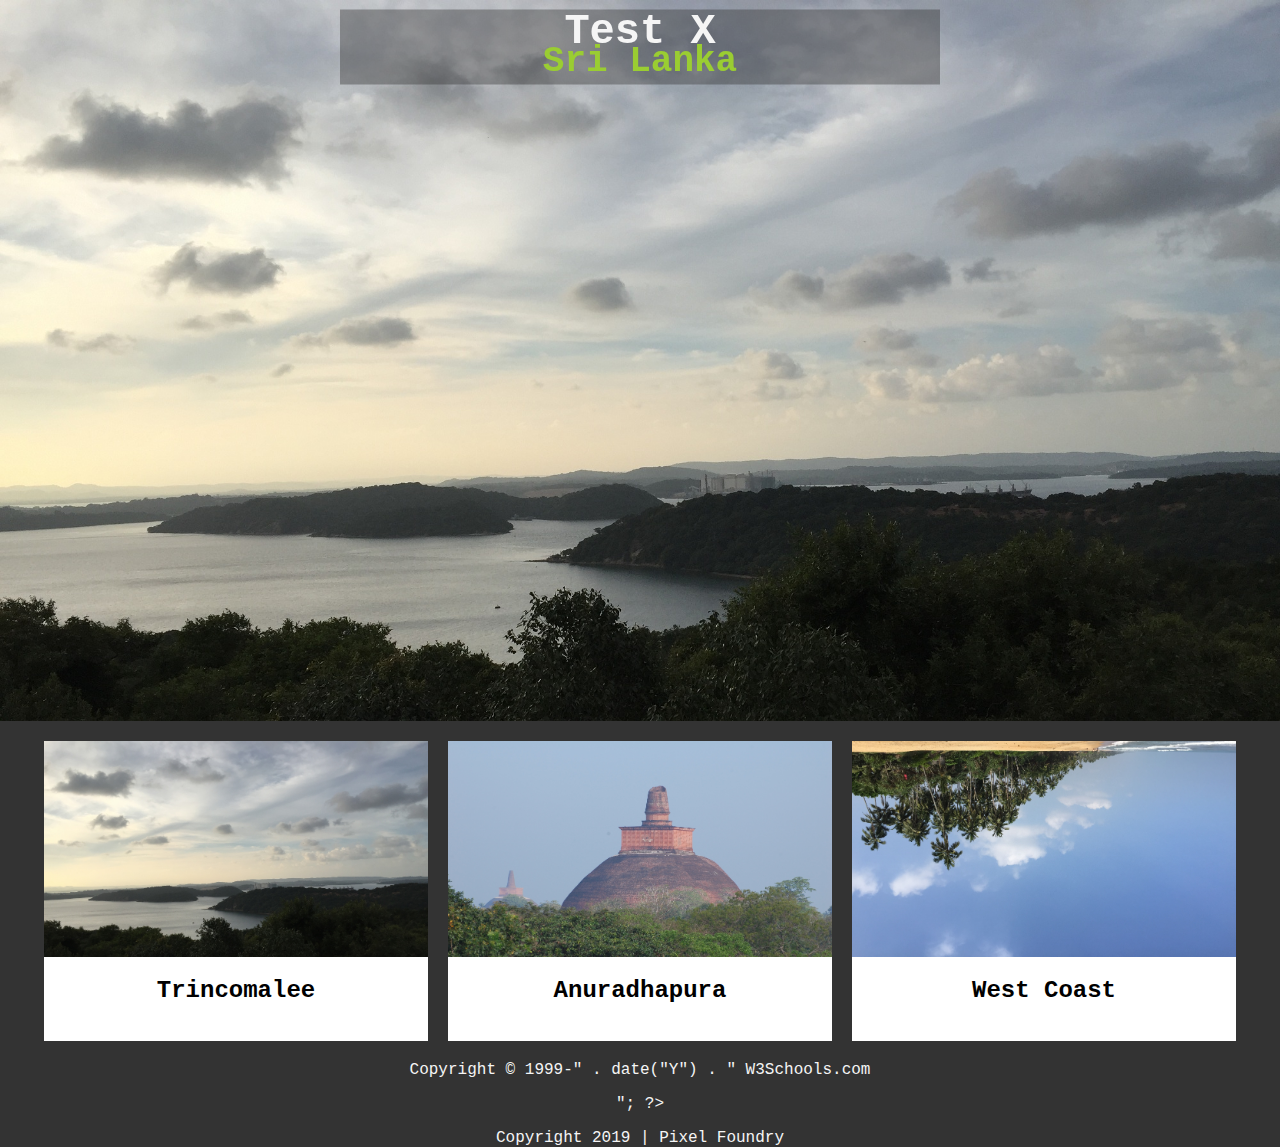
<file: OLD/x/index.html>
<html>
<head>
    <title>Text X</title>
    <meta name="viewport" content="width=device-width, initial-scale=1" />
    <link rel="stylesheet" type="text/css" href="styles.css">
</head>
<body>
 <script>document.body.className += ' fade-out';</script>

    <div class="container">
        <div class="mainView fade">
            <img src="images/Trincobay.jpg" alt="Trinco Bay">
        </div>
        <div class="mainView fade">
            <img src="images/AnpTemples.jpg" alt="Trinco Bay">
        </div>
        <div class="mainView fade">
            <img src="images/Wadduwa.jpg" alt="Trinco Bay">
        </div>    

        <div class="strip">
            <div class="dest_a">
                <div class="dest_img">
                   <img src="images/Trincobay.jpg" alt="Trinco Bay">
                </div>
                <div>
                    <h2>Trincomalee</h2>
                </div>
            </div>
            <div class="dest_b">
                <a href="/anuradhapura.html">
                    <div class="dest_img">
                       <img src="images/AnpTemples.jpg" alt="Trinco Bay">
                    </div>
                    <div>
                        <h2>Anuradhapura</h2>
                    </div>
                </a>
                </div>
            <div class="dest_c">
                    <div class="dest_img">
                        <img src="images/Wadduwa.jpg" alt="Trinco Bay">
                    </div>
                    <div>
                        <h2 id="#1">West Coast</h2>
                    </div>
            </div>    
        </div>


        <div class="footer">

	
	  <?php
		echo "<p>Copyright &copy; 1999-" . date("Y") . " W3Schools.com</p>";
	  ?>
	

            <p>Copyright 2019 | Pixel Foundry</p>
        </div>
    </div>
    
    <script>
        var slideIndex = 0;
        showSlides();

        function showSlides() {
            var i;
            var slides = document.getElementsByClassName("mainView");
            for (i = 0; i < slides.length; i++) {
                slides[i].style.display = "none"; 
            }
            slideIndex++;
            if (slideIndex > slides.length) {slideIndex = 1} 
            slides[slideIndex-1].style.display = "block"; 
            setTimeout(showSlides, 5000); // Change image every 2 seconds
        }
    </script>
    
        <div class="header">
            <div class="inner-header">
                <div class="bigTitle">Test X</div>
                <div class="smallTitle">Sri Lanka</div>
            </div>
        </div>
        
    <script>
        document.addEventListener("DOMContentLoaded", function(e) {
            document.body.className = '';
        });
    </script>
 </body>
</html>
</file>
<file: OLD/x/styles.css>
body {
    opacity: 1;
    transition: 1s opacity;
    text-align: center;
    background-color:#333;
    min-width:600px;
    margin:0px;
    padding:0px;
    font-family: 'Courier New', Courier, monospace;
}
    
body.fade-out {    
        opacity: 0;
        transition: none;
}

.container {
    display:grid;
    width:100%;
    height:100%;
    grid-template-columns:100%;
    grid-template-rows:1fr 300px 1fr;
    grid-row-gap: 20px;
    grid-template-areas: "mainView"
    /*"strip"*/
    "strip"
    "footer";
}

.mainView {
    grid-area: mainView;
    max-width: 1920px;
    width:100%;
    height:auto;
}

.strip {
    grid-area:strip;
    display:grid;
    width:100%;
    height:100%;
    grid-template-columns: auto 30% 20px 30% 20px 30% auto;
    grid-template-rows:100%;
    grid-template-areas:". dest_a . dest_b . dest_c .";
}

.dest_a{grid-area: dest_a;}
.dest_b{grid-area: dest_b;}
.dest_c{grid-area: dest_c;}

.dest_a, .dest_b, .dest_c{
    width:100%;
    height:100%;
    background-color:white;
}

.mainView > img, .dest_img > img {
    width:100%;
}

.dest_img{
    width:100%;
    height:auto;
}

.footer{
    grid-area:footer;
    bottom:0px;
    height:40px;
    left:0px;
    width:100%;
    color: whitesmoke;
    background: #333;
    text-align: center
}

.header{
    /*grid-area:header;*/
    position:fixed;
    top:0px;
    left:0px;
    height:85px;
    width:100%;
}

.inner-header{
    position: absolute;;
    height:75px;
    width:600px;
    background: rgba(51,51,51,0.4);
    top: 55%;
    left: 50%;
    transform: translate(-50%, -50%);
}

/*Centered text*/
.bigTitle {
    color: whitesmoke;
    font-family: 'Courier New', Courier, monospace;
    font-weight: bold;
    font-size: 42px;
    position: absolute;
    top: 30%;
    left: 50%;
    transform: translate(-50%, -50%);  
}

.smallTitle {
    color: yellowgreen;
    font-family: 'Courier New', Courier, monospace;
    font-weight: bold;
    font-size: 36px;
    position: absolute;
    top: 70%;
    left: 50%;
    transform: translate(-50%, -50%);
}

a {
    color: black;
    text-decoration: none;  
}

/* Fading animation */
.fade {
    -webkit-animation-name: fade;
    -webkit-animation-duration: 1.5s;
    animation-name: fade;
    animation-duration: 1.5s;
  }
  
  @-webkit-keyframes fade {
    from {opacity: 0.0} 
    to {opacity: 1.0}
  }
  
  @keyframes fade {
    from {opacity: 0.0} 
    to {opacity: 1.0}
  }
</file>
